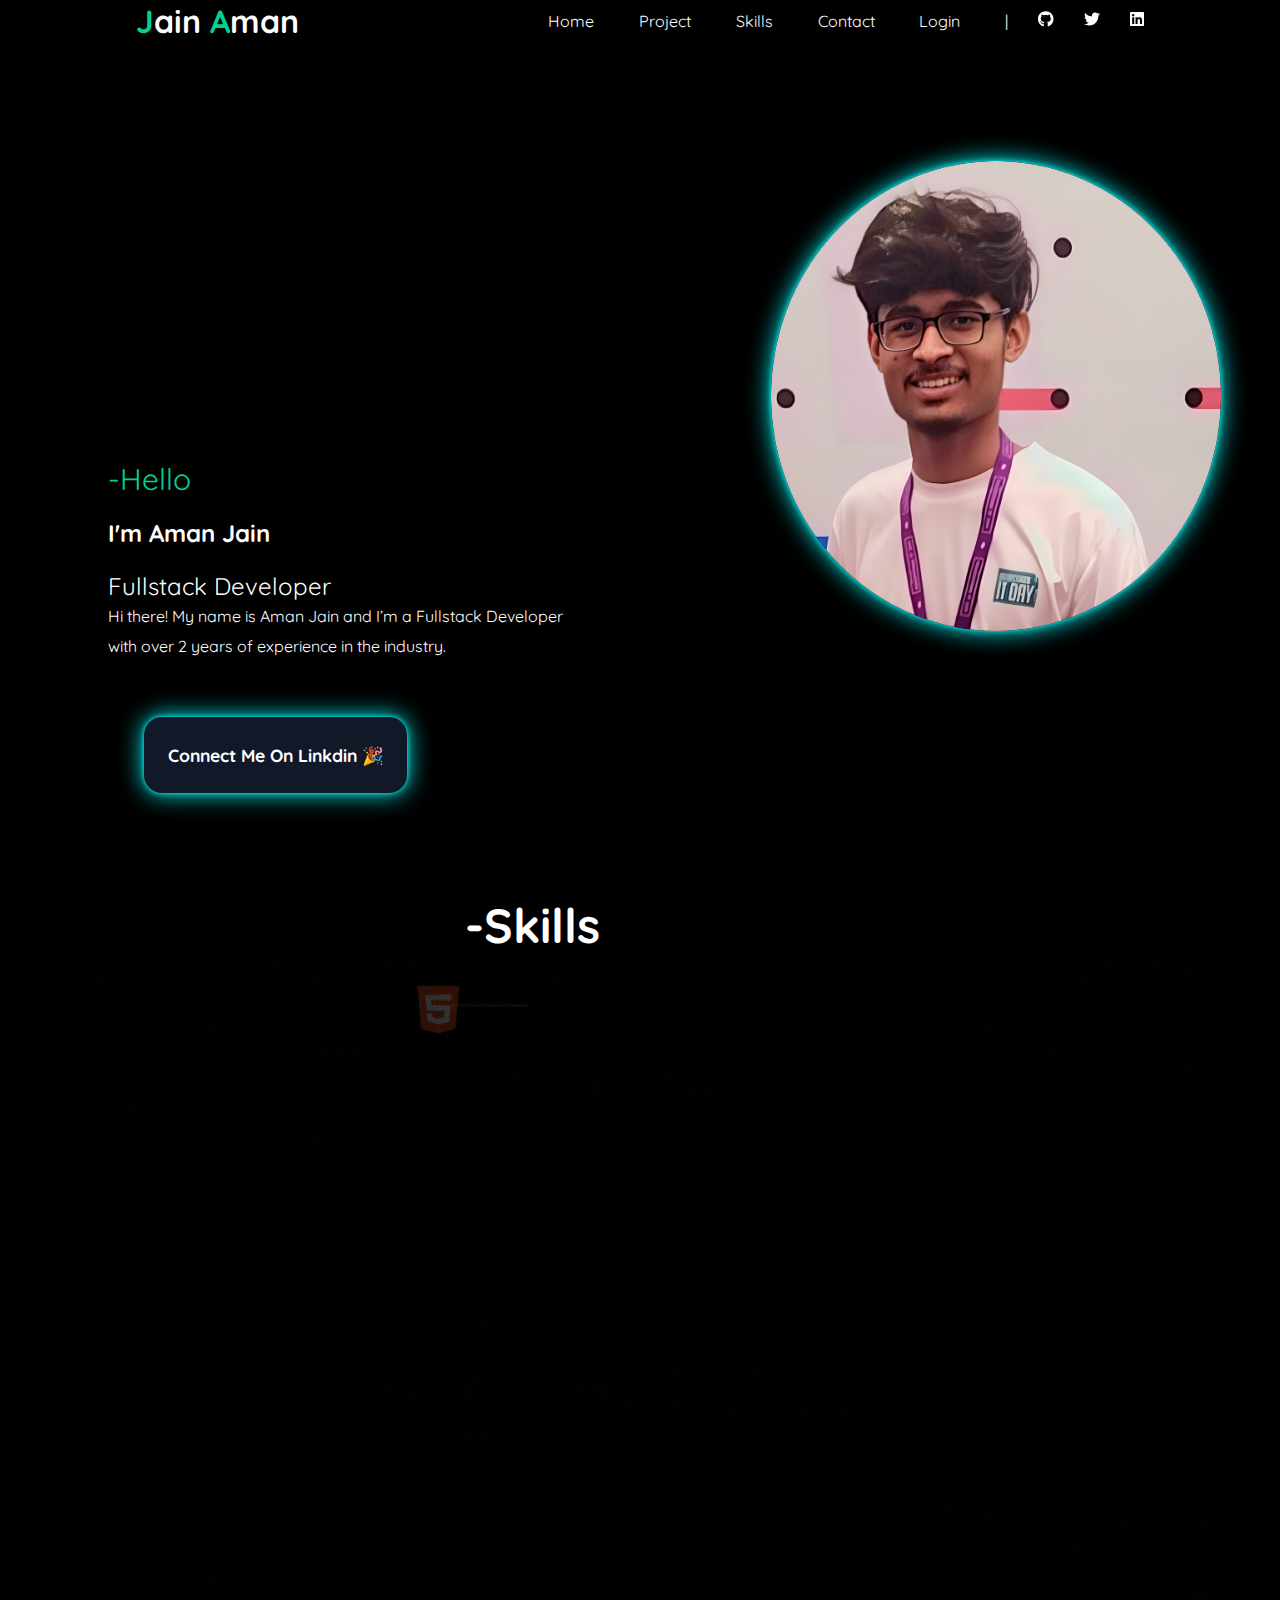
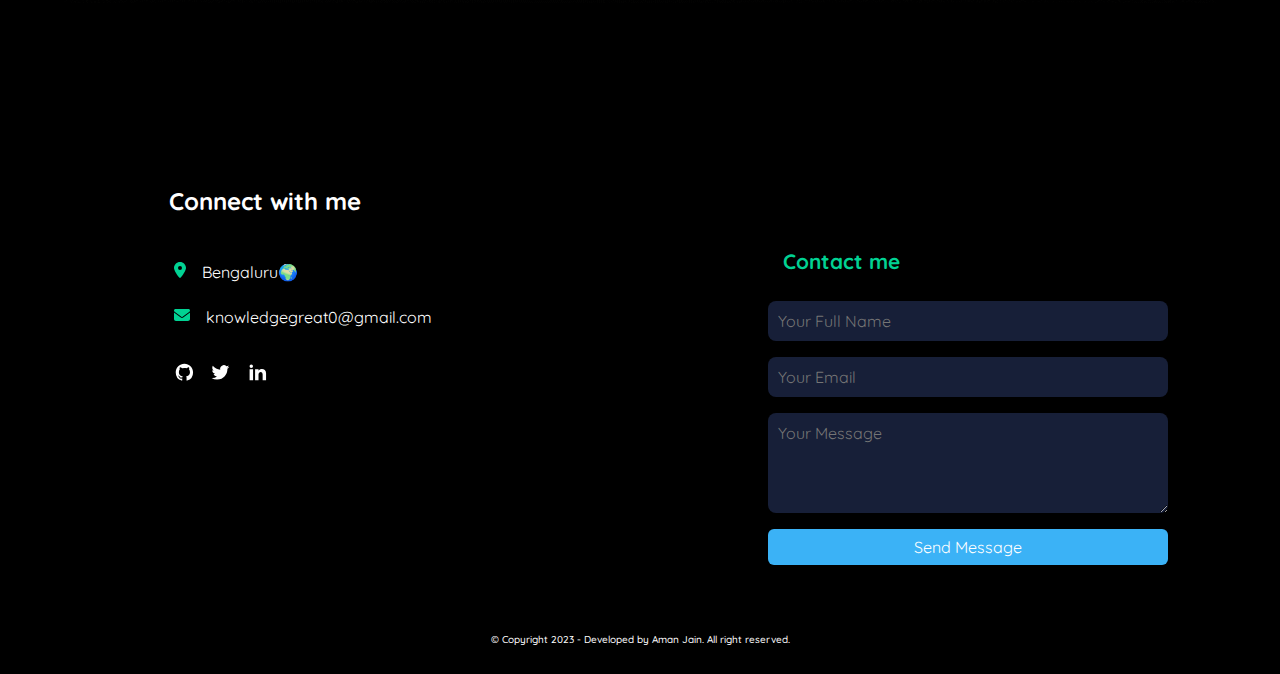
<file: index.html>
<!DOCTYPE html>
<html lang="en">
  <head>
    <meta charset="UTF-8" />
    <meta name="viewport" content="width=device-width, initial-scale=1.0" />
    <title>Portfolio</title>
    <link rel="preconnect" href="https://fonts.googleapis.com" />
    <link rel="preconnect" href="https://fonts.gstatic.com" crossorigin />
    <link
      href="https://fonts.googleapis.com/css2?family=Quicksand:wght@300&display=swap"
      rel="stylesheet"
    />
    
    <link rel="stylesheet" href="style.css" />
    
  </head>
  <body>
    <div class="box" id="home">
      <header class="header">
        <div class="container">
          <div class="nav">
            <a aria-label="Home Page" href="#home">
              <h1>
                <span>J</span>ain

                <span>A</span>man
              </h1>
            </a>

            <div class="navitem v-class">
              <div class="home">
                <a href="#home">
                  <p>Home</p>
                </a>
              </div>
              <div class="project">
                <a href="">
                  <p>Project</p>
                </a>
              </div>
              <div class="gear">
                <a href="#h1">
                  <p>Skills</p>
                </a>
              </div>
              <div class="contact">
                <a href="#contact">
                  <p>Contact</p>
                </a>
              </div>
              <div id="login">
                <a href="login.html">
                  <p>Login</p>
                </a>
              </div>

              <div class="Social">
                <div class="bar">|</div>
                <a href="https://github.com/itsamanjain">
                  <svg
                  class="itz"
                    xmlns="http://www.w3.org/2000/svg"
                    height="1em"
                    viewBox="0 0 496 512"
                  >
                    <style>
                      svg {
                        fill: #f5f5f5;
                      }
                    </style>
                    <path
                      d="M165.9 397.4c0 2-2.3 3.6-5.2 3.6-3.3.3-5.6-1.3-5.6-3.6 0-2 2.3-3.6 5.2-3.6 3-.3 5.6 1.3 5.6 3.6zm-31.1-4.5c-.7 2 1.3 4.3 4.3 4.9 2.6 1 5.6 0 6.2-2s-1.3-4.3-4.3-5.2c-2.6-.7-5.5.3-6.2 2.3zm44.2-1.7c-2.9.7-4.9 2.6-4.6 4.9.3 2 2.9 3.3 5.9 2.6 2.9-.7 4.9-2.6 4.6-4.6-.3-1.9-3-3.2-5.9-2.9zM244.8 8C106.1 8 0 113.3 0 252c0 110.9 69.8 205.8 169.5 239.2 12.8 2.3 17.3-5.6 17.3-12.1 0-6.2-.3-40.4-.3-61.4 0 0-70 15-84.7-29.8 0 0-11.4-29.1-27.8-36.6 0 0-22.9-15.7 1.6-15.4 0 0 24.9 2 38.6 25.8 21.9 38.6 58.6 27.5 72.9 20.9 2.3-16 8.8-27.1 16-33.7-55.9-6.2-112.3-14.3-112.3-110.5 0-27.5 7.6-41.3 23.6-58.9-2.6-6.5-11.1-33.3 2.6-67.9 20.9-6.5 69 27 69 27 20-5.6 41.5-8.5 62.8-8.5s42.8 2.9 62.8 8.5c0 0 48.1-33.6 69-27 13.7 34.7 5.2 61.4 2.6 67.9 16 17.7 25.8 31.5 25.8 58.9 0 96.5-58.9 104.2-114.8 110.5 9.2 7.9 17 22.9 17 46.4 0 33.7-.3 75.4-.3 83.6 0 6.5 4.6 14.4 17.3 12.1C428.2 457.8 496 362.9 496 252 496 113.3 383.5 8 244.8 8zM97.2 352.9c-1.3 1-1 3.3.7 5.2 1.6 1.6 3.9 2.3 5.2 1 1.3-1 1-3.3-.7-5.2-1.6-1.6-3.9-2.3-5.2-1zm-10.8-8.1c-.7 1.3.3 2.9 2.3 3.9 1.6 1 3.6.7 4.3-.7.7-1.3-.3-2.9-2.3-3.9-2-.6-3.6-.3-4.3.7zm32.4 35.6c-1.6 1.3-1 4.3 1.3 6.2 2.3 2.3 5.2 2.6 6.5 1 1.3-1.3.7-4.3-1.3-6.2-2.2-2.3-5.2-2.6-6.5-1zm-11.4-14.7c-1.6 1-1.6 3.6 0 5.9 1.6 2.3 4.3 3.3 5.6 2.3 1.6-1.3 1.6-3.9 0-6.2-1.4-2.3-4-3.3-5.6-2z"
                    />
                  </svg>
                </a>
                <a href=" https://twitter.com/itsjainaman">
                  <svg
                  class="itz"
                    xmlns="http://www.w3.org/2000/svg"
                    height="1em"
                    viewBox="0 0 512 512"
                  >
                    <style>
                      svg {
                        fill: #ffffff;
                      }
                    </style>
                    <path
                      d="M459.37 151.716c.325 4.548.325 9.097.325 13.645 0 138.72-105.583 298.558-298.558 298.558-59.452 0-114.68-17.219-161.137-47.106 8.447.974 16.568 1.299 25.34 1.299 49.055 0 94.213-16.568 130.274-44.832-46.132-.975-84.792-31.188-98.112-72.772 6.498.974 12.995 1.624 19.818 1.624 9.421 0 18.843-1.3 27.614-3.573-48.081-9.747-84.143-51.98-84.143-102.985v-1.299c13.969 7.797 30.214 12.67 47.431 13.319-28.264-18.843-46.781-51.005-46.781-87.391 0-19.492 5.197-37.36 14.294-52.954 51.655 63.675 129.3 105.258 216.365 109.807-1.624-7.797-2.599-15.918-2.599-24.04 0-57.828 46.782-104.934 104.934-104.934 30.213 0 57.502 12.67 76.67 33.137 23.715-4.548 46.456-13.32 66.599-25.34-7.798 24.366-24.366 44.833-46.132 57.827 21.117-2.273 41.584-8.122 60.426-16.243-14.292 20.791-32.161 39.308-52.628 54.253z"
                    />
                  </svg>
                </a>
                <a href="https://www.linkedin.com/in/itzamanjain/">
                  <svg
                    class="itz"
                    xmlns="http://www.w3.org/2000/svg"
                    height="1em"
                    viewBox="0 0 448 512"
                  >
                    <style>
                      svg {
                        fill: #ffffff;
                      }
                    </style>
                    <path
                      d="M416 32H31.9C14.3 32 0 46.5 0 64.3v383.4C0 465.5 14.3 480 31.9 480H416c17.6 0 32-14.5 32-32.3V64.3c0-17.8-14.4-32.3-32-32.3zM135.4 416H69V202.2h66.5V416zm-33.2-243c-21.3 0-38.5-17.3-38.5-38.5S80.9 96 102.2 96c21.2 0 38.5 17.3 38.5 38.5 0 21.3-17.2 38.5-38.5 38.5zm282.1 243h-66.4V312c0-24.8-.5-56.7-34.5-56.7-34.6 0-39.9 27-39.9 54.9V416h-66.4V202.2h63.7v29.2h.9c8.9-16.8 30.6-34.5 62.9-34.5 67.2 0 79.7 44.3 79.7 101.9V416z"
                    />
                  </svg>
                </a>
              </div>
            </div>
            <div class="burger">
              <div class="line"></div>
              <div class="line"></div>
              <div class="line"></div>
            </div>
          </div>
        </div>
      </header>
      <div>
        <section class="hero">
          <div class="imgsec">
            <div class="photo">
              <img
                class="aman"
                src="photo-fotor-20230908155257-fotor-20230908205810.png"
                alt="Aman"
                height="470"
                width="450"
                loading="lazy"
              />
            </div>
          </div>
          <div class="herosec">
            <div class="ro">
              <div class="col">
                <div class="herocontent">
                  <h5 class="hel">-Hello</h5>
                  <h2 class="mt2">I'm Aman Jain</h2>
                  <h5 class="mt4">Fullstack Developer</h5>
                  <p id="aboutme">
                    Hi there! My name is Aman Jain and I’m a Fullstack Developer
                    with over 2 years of experience in the industry.
                  </p>
                </div>
                <div class="color">
                  <div class="on">
                    <a href="https://www.linkedin.com/in/itzamanjain/"
                      ><button class="linkdin">Connect Me On Linkdin 🎉</button>
                    </a>
                  </div>
                </div>
              </div>
            </div>
          </div>
        </section>
      </div>
      <section class="skill">
        <div class="html">
          <div id="h1"><h1>-Skills</h1></div>
          <img class="gif" src="Untitled design (4).gif" alt="" />
        </div>
      </section>
      <section class="contact_contact__uqoKv" id="contact">
        <div class="container">
          <div class="flex justify-between flex-col md:flex-row row">
            <div class="col-md-6 col-lg-4">
              <h3 class="mt-4 mb-4 text-2xl">Connect with me</h3>
              <ul class="contact_contact__info__list__zLNeL">
                <li class="contact_info__item__FIwVf">
                  <span><svg xmlns="http://www.w3.org/2000/svg" height="1em" viewBox="0 0 384 512"><style>svg{fill:#01d293}</style><path d="M215.7 499.2C267 435 384 279.4 384 192C384 86 298 0 192 0S0 86 0 192c0 87.4 117 243 168.3 307.2c12.3 15.3 35.1 15.3 47.4 0zM192 128a64 64 0 1 1 0 128 64 64 0 1 1 0-128z"/></svg></span>
                  <p>Bengaluru🌍</p>
                </li>
                <li class="contact_info__item__FIwVf">
                  <span>
                    <a href="mailto:knowledgegreat0@gmail.com">
                      <svg xmlns="http://www.w3.org/2000/svg" height="1em" viewBox="0 0 512 512"><style>svg{fill:#01d293}</style><path d="M48 64C21.5 64 0 85.5 0 112c0 15.1 7.1 29.3 19.2 38.4L236.8 313.6c11.4 8.5 27 8.5 38.4 0L492.8 150.4c12.1-9.1 19.2-23.3 19.2-38.4c0-26.5-21.5-48-48-48H48zM0 176V384c0 35.3 28.7 64 64 64H448c35.3 0 64-28.7 64-64V176L294.4 339.2c-22.8 17.1-54 17.1-76.8 0L0 176z"/></svg>
                    </a>
                  </span>
                  <p>
                    <a href="mailto:knowledgegreat0@gmail.com"
                      >knowledgegreat0@gmail.com</a
                    >
                  </p>
                </li>
              </ul>
              <div class="contact_social__links__NTR_C">
                <a
                  class="hover:text-[#01d293] duration-300"
                  aria-label="Github Profile"
                  target="_blank"
                  href="https://github.com/itsamanjain"
                >
                  <svg
                  class="itz"
                    stroke="currentColor"
                    fill="currentColor"
                    stroke-width="0"
                    viewBox="0 0 24 24"
                    height="1em"
                    width="1em"
                    xmlns="http://www.w3.org/2000/svg"
                  >
                    <g>
                      <path fill="none" d="M0 0h24v24H0z"></path>
                      <path
                        d="M12 2C6.475 2 2 6.475 2 12a9.994 9.994 0 0 0 6.838 9.488c.5.087.687-.213.687-.476 0-.237-.013-1.024-.013-1.862-2.512.463-3.162-.612-3.362-1.175-.113-.288-.6-1.175-1.025-1.413-.35-.187-.85-.65-.013-.662.788-.013 1.35.725 1.538 1.025.9 1.512 2.338 1.087 2.912.825.088-.65.35-1.087.638-1.337-2.225-.25-4.55-1.113-4.55-4.938 0-1.088.387-1.987 1.025-2.688-.1-.25-.45-1.275.1-2.65 0 0 .837-.262 2.75 1.026a9.28 9.28 0 0 1 2.5-.338c.85 0 1.7.112 2.5.337 1.912-1.3 2.75-1.024 2.75-1.024.55 1.375.2 2.4.1 2.65.637.7 1.025 1.587 1.025 2.687 0 3.838-2.337 4.688-4.562 4.938.362.312.675.912.675 1.85 0 1.337-.013 2.412-.013 2.75 0 .262.188.574.688.474A10.016 10.016 0 0 0 22 12c0-5.525-4.475-10-10-10z"
                      ></path>
                    </g>
                  </svg>
                </a>
                <a
                  class="hover:text-[#01d293] duration-300"
                  aria-label="Twitter Account"
                  target="_blank"
                  href="https://twitter.com/itsjainaman"
                >
                  <svg
                  class="itz"
                    stroke="currentColor"
                    fill="currentColor"
                    stroke-width="0"
                    viewBox="0 0 24 24"
                    height="1em"
                    width="1em"
                    xmlns="http://www.w3.org/2000/svg"
                  >
                    <g>
                      <path fill="none" d="M0 0h24v24H0z"></path>
                      <path
                        d="M22.162 5.656a8.384 8.384 0 0 1-2.402.658A4.196 4.196 0 0 0 21.6 4c-.82.488-1.719.83-2.656 1.015a4.182 4.182 0 0 0-7.126 3.814 11.874 11.874 0 0 1-8.62-4.37 4.168 4.168 0 0 0-.566 2.103c0 1.45.738 2.731 1.86 3.481a4.168 4.168 0 0 1-1.894-.523v.052a4.185 4.185 0 0 0 3.355 4.101 4.21 4.21 0 0 1-1.89.072A4.185 4.185 0 0 0 7.97 16.65a8.394 8.394 0 0 1-6.191 1.732 11.83 11.83 0 0 0 6.41 1.88c7.693 0 11.9-6.373 11.9-11.9 0-.18-.005-.362-.013-.54a8.496 8.496 0 0 0 2.087-2.165z"
                      ></path>
                    </g>
                  </svg>
                </a>
                <a
                  class="hover:text-[#01d293] duration-300"
                  aria-label="LinedIn Account"
                  target="_blank"
                  href="https://www.linkedin.com/in/itzamanjain/"
                >
                  <svg
                  class="itz"
                    stroke="currentColor"
                    fill="currentColor"
                    stroke-width="0"
                    viewBox="0 0 24 24"
                    height="1em"
                    width="1em"
                    xmlns="http://www.w3.org/2000/svg"
                  >
                    <g>
                      <path fill="none" d="M0 0h24v24H0z"></path>
                      <path
                        fill-rule="nonzero"
                        d="M6.94 5a2 2 0 1 1-4-.002 2 2 0 0 1 4 .002zM7 8.48H3V21h4V8.48zm6.32 0H9.34V21h3.94v-6.57c0-3.66 4.77-4 4.77 0V21H22v-7.93c0-6.17-7.06-5.94-8.72-2.91l.04-1.68z"
                      ></path>
                    </g>
                  </svg>
                </a>
              </div>
            </div>
            <div class="col-md-6 col-lg-5">
              <div class="mt-4 mb-4 text-2xl">
                <h5 class="subtitle_section__subtitle__MZbIV">Contact me</h5>
              </div>
              <form class="flex flex-col space-y-4">
                <input
                  class="text-md border-transparent rounded-lg block w-full p-2.5 bg-[#171f38] placeholder-gray-900 text-white"
                  type="text"
                  name="name"
                  placeholder="Your Full Name"
                  required=""
                  autocomplete="off"
                />
                <input
                  class="text-md border-transparent rounded-lg block w-full p-2.5 bg-[#171f38] placeholder-gray-900 text-white"
                  type="email"
                  name="email"
                  placeholder="Your Email"
                  required=""
                  autocomplete="off"
                />
                <textarea
                  class="text-md border-transparent rounded-lg block w-full p-2.5 bg-[#171f38] placeholder-gray-900 text-white"
                  name="message"
                  placeholder="Your Message"
                  required=""
                  rows="4"
                  autocomplete="off"
                ></textarea>
                <button
                  id="submit"
                  type="submit"
                
                  class="bg-blue-500 text-white px-4 py-2 rounded-md hover:bg-blue-600"
                >
                  Send Message
                </button>
              </form>
            </div>
          </div>
        </div>
      </section>
      <footer class="foot">
        <p>© Copyright 2023 - Developed by Aman Jain. All right reserved.</p>
      </footer>
    </div>
    <script src="script.js"></script>
  </body>
</html>
</file>
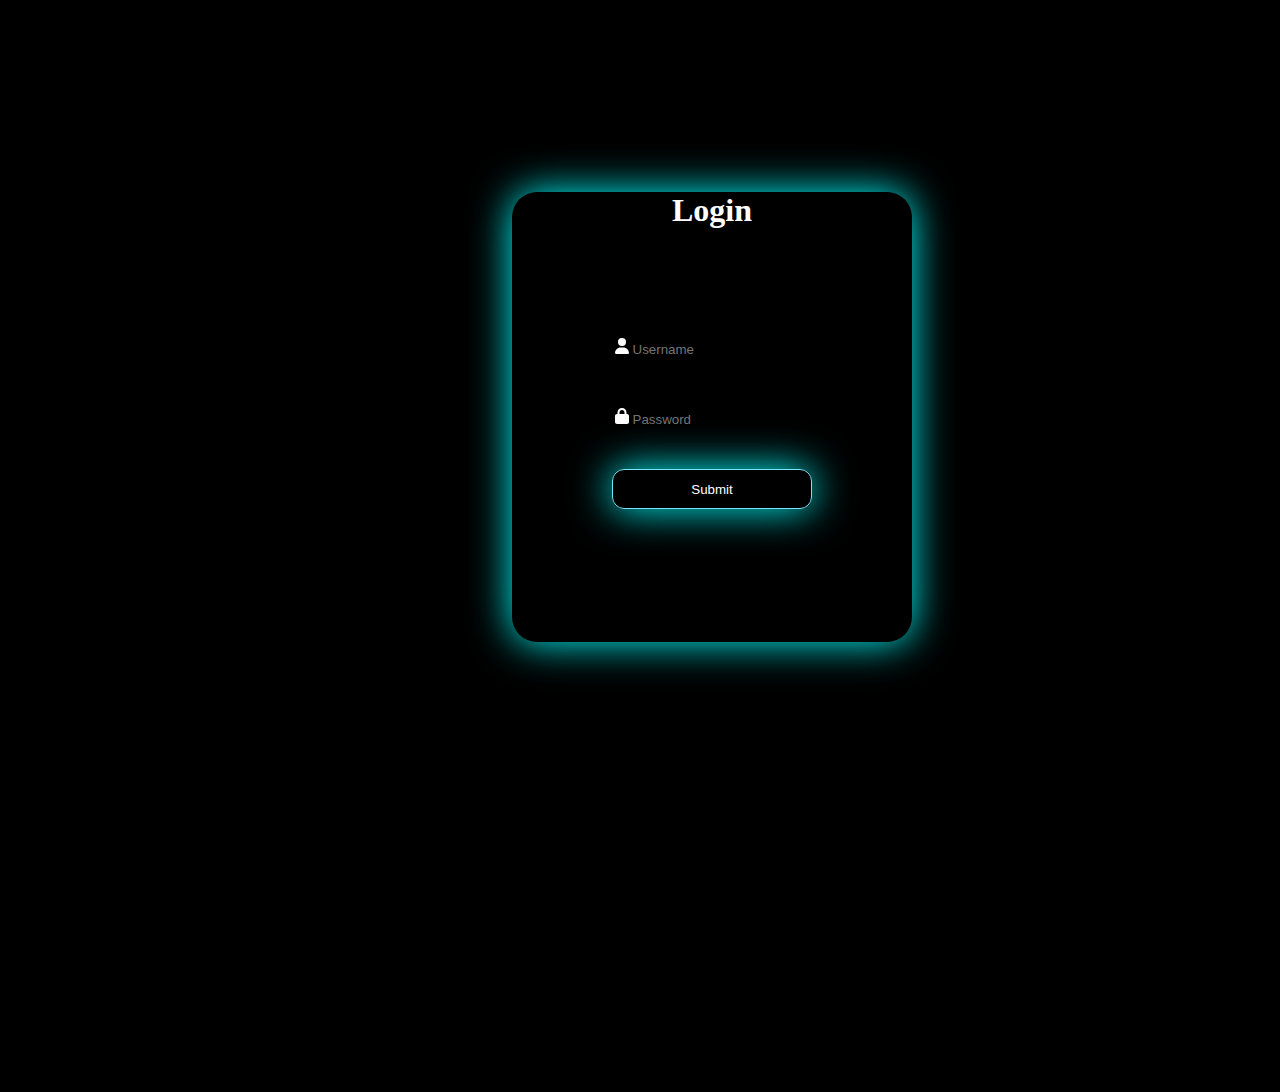
<file: login.html>
<!DOCTYPE html>
<html lang="en">
  <head>
    <meta charset="UTF-8" />
    <meta name="viewport" content="width=device-width, initial-scale=1.0" />
    <title>Login</title>
    
    <link rel="stylesheet" href="login.css" />
    <link rel="shortcut icon" href="images.png" type="image/x-icon">
  </head>
  <body>
    <div class="logincard">
      <div class="main">
        <div class="log">
            <h1>Login</h1>
            <div class="username1">
                <svg xmlns="http://www.w3.org/2000/svg" height="1em" viewBox="0 0 448 512"><!--! Font Awesome Free 6.4.2 by @fontawesome - https://fontawesome.com License - https://fontawesome.com/license (Commercial License) Copyright 2023 Fonticons, Inc. --><style>svg{fill:#ffffff}</style><path d="M224 256A128 128 0 1 0 224 0a128 128 0 1 0 0 256zm-45.7 48C79.8 304 0 383.8 0 482.3C0 498.7 13.3 512 29.7 512H418.3c16.4 0 29.7-13.3 29.7-29.7C448 383.8 368.2 304 269.7 304H178.3z"/></svg>
              <input type="text" placeholder="Username" id="username" />
            </div>
            <div class="password1">
                <svg xmlns="http://www.w3.org/2000/svg" height="1em" viewBox="0 0 448 512"><!--! Font Awesome Free 6.4.2 by @fontawesome - https://fontawesome.com License - https://fontawesome.com/license (Commercial License) Copyright 2023 Fonticons, Inc. --><style>svg{fill:#ffffff}</style><path d="M144 144v48H304V144c0-44.2-35.8-80-80-80s-80 35.8-80 80zM80 192V144C80 64.5 144.5 0 224 0s144 64.5 144 144v48h16c35.3 0 64 28.7 64 64V448c0 35.3-28.7 64-64 64H64c-35.3 0-64-28.7-64-64V256c0-35.3 28.7-64 64-64H80z"/></svg>
              <input type="password" placeholder="Password" id="password" />
            </div>
            <div class="sub">
                <button id="submit">Submit</button>

            </div>
          </div>
      </div>
    </div>
    <script src="login.js"></script>
  </body>
</html>
</file>
<file: style.css>
* {
  box-sizing: border-box;
}
 html{
  scroll-behavior: smooth;
} 
body {
  padding: 0;
  margin: 0;
  font-family: "Quicksand", sans-serif !important;
  scroll-behavior: smooth;
  background: black;
  background-color: black !important;
}

.nav h1 span {
  color: #01d293;
}
.nav a {
  text-decoration: none;
  color: white;
}
.nav {
  display: flex;
  justify-content: space-around;
  align-items: center;
  margin-top: -32px;
}
.header {

  width: 100vw;
  height: 94px;
  line-height: 80px;
  /* background-color: #0e1630; */
  margin-top: 13px;
}
.navitem {
  display: flex;
  align-items: center;
  -moz-column-gap: 2.8rem;
  column-gap: 2.8rem;
  /* background-color: #0e1630; */
  font-size: 16px;
}
.Social {
  display: flex;
  flex-direction: row;
  align-items: center;
  gap: 30px;
}
.bar {
  color: white;
}
.herosec {
  display: flex;
}
.ro {
  --bs-gutter-x: 1.5rem;
  --bs-gutter-y: 0;
  display: flex;
  flex-wrap: wrap;
  margin-top: calc(-1 * var(--bs-gutter-y));
  margin-right: calc(-0.5 * var(--bs-gutter-x));
  margin-left: calc(-0.5 * var(--bs-gutter-x));
}
.col {
  flex: 0 0 auto;
  width: 50%;
}
.herocontent {
  padding-top: 0;
  height: 400px;
  width: 600px;
}
.hel {
  color: #01d293 !important;
  margin-left: 120px;
  position: relative;
  font-size: 30px !important;
  font-weight: 400;
  width: 200px;
  margin-top: 120px;
  margin-bottom: 10px;
}
.mt2 {
  color: white;
  font-size: 1.5rem;
  margin-top: 20px;
  margin-left: 120px;
  height: 33px;
  width: 200px;
}
.mt4 {
  font-size: 1.5rem;
  margin-top: 20px;
  margin-left: 120px;
  width: 300px;
  color: white;
  font-weight: 400;
}
#aboutme {
  /* width: 10vw; */
  color: white;
  line-height: 30px;
  margin-left: 120px;
}
.on {
  margin-top: -42%;
  margin-left: 52%;
}
.linkdin {
  background-color: #111827;
  color: white;
  width: 263px;
  height: 76px;
  border: none;
  margin-top: -12%;
  border-radius: 18px;
  font-weight: 700;
  font-size: 1.1rem;
  cursor: pointer;
  box-shadow: 0 0 5px cyan, 0 0 25px cyan;
}
.imgsec {
  display: flex;
  justify-content: center;
  align-items: center;
  /* text-align: center; */
  flex: 0 0 auto;

  /* width: 90%; */
}
.photo {
  position: relative;
  z-index: 9;
}
.herosec {
  margin-top: -23%;
}
.aman {
  margin-left: 79%;
  border-radius: 90%;
  margin-top: 19%;
  box-shadow: 0 0 5px cyan, 0 0 25px cyan;
}
.aman:hover {
  box-shadow: 0 0 5px cyan, 0 0 25px cyan, 0 0 50px cyan;
}
.navitem a :hover {
  color: #01d293;
  font-weight: 800;
}
.Social :hover {
  fill: #01d293;
  /* height: 20px; */
}
.skill {
  margin-top: 8%;
  width: 100%;
  height: 100%;
  display: flex;
  justify-content: center;
}
#h1 {
  display: flex;
  justify-content: center;
  width: 200px;
  color: #01d293;
  margin-left: 32%;
  font-size: 24px;
  font-weight: 200;
}
.burger {
  display: none;
  position: absolute;
  cursor: pointer;
  right: 5%;
  top: 15px;
}

.line {
  width: 22px;
  background-color: white;
  height: 2px;
  margin: 5px 3px;
}

.contact_contact__uqoKv {
  padding-bottom: 60px;
}

.container,
.container-fluid,
.container-lg,
.container-md,
.container-sm,
.container-xl,
.container-xxl {
  --bs-gutter-x: 1.5rem;
  --bs-gutter-y: 0;
  width: 100%;
  padding-right: calc(var(--bs-gutter-x) * 0.5);
  padding-left: calc(var(--bs-gutter-x) * 0.5);
  margin-right: auto;
  margin-left: auto;
}

.justify-between {
  justify-content: space-between;
}
.flex-col {
  flex-direction: column;
}
.flex {
  display: flex;
}

.row {
  --bs-gutter-x: 1.5rem;
  --bs-gutter-y: 0;
  display: flex;
  flex-wrap: wrap;
  margin-top: calc(-1 * var(--bs-gutter-y));
  margin-right: calc(-0.5 * var(--bs-gutter-x));
  margin-left: calc(-0.5 * var(--bs-gutter-x));
}

.text-2xl {
  font-size: 1.5rem;
  line-height: 2rem;
  margin-left: 15px;
}
.mt-4 {
  margin-top: 1rem;
}
.mb-4 {
  margin-bottom: 1rem;
}
.mb-4 {
  margin-bottom: 1.5rem !important;
}
.mt-4 {
  margin-top: 1.5rem !important;
}
h1,
h2,
h3,
h4,
h5,
h6 {
  color: #fff;
}


.contact_contact__info__list__zLNeL {
  list-style: none;
  padding-left: 0;
  margin-top: 40px;
  margin-left: 20px;
}
menu,
ol,
ul {
  list-style: none;
  margin: 0;
  padding: 0;
}
dl,
ol,
ul {
  margin-top: 0;
  margin-bottom: 1rem;
}
ol,
ul {
  padding-left: 2rem;
}

.contact_info__item__FIwVf {
  display: flex;
  align-items: center;
  margin-bottom: 15px;
  -moz-column-gap: 1rem;
  column-gap: 1rem;
}
.contact_info__item__FIwVf span i {
  color: var(--site-theme-color);
  font-size: 1.2rem;
  padding: 5px;
  border-radius: 5px;
  background: var(--site-theme-color) 38;
}

[class*=" ri-"],
[class^="ri-"] {
  font-family: remixicon !important;
  font-style: normal;
  -webkit-font-smoothing: antialiased;
  -moz-osx-font-smoothing: grayscale;
}

form{

  width: 400px;
  color: white;
  display: flex;
  /* flex-direction: column; */

}

p {
  color: white;
  line-height: 30px;
}
blockquote,
dd,
dl,
figure,
h1,
h2,
h3,
h4,
h5,
h6,
hr,
p,
pre {
  margin: 0;
}
/* p {
  margin-top: 0;
  margin-bottom: 1rem;
} */
.contact_info__item__FIwVf {
  display: flex;
  align-items: center;
  margin-bottom: 15px;
  /* -moz-column-gap: 1rem; */
  column-gap: 1rem;
}
a {
  color: unset;
  text-decoration: none;
}
a {
  color: inherit;
  text-decoration: inherit;
}
a {
  color: rgba(var(--bs-link-color-rgb), var(--bs-link-opacity, 1));
  text-decoration: underline;
}
@media only screen and (max-width: 1000px) {
  .contact_social__links__NTR_C {
    margin-bottom: 30px;
  }
}
.contact_social__links__NTR_C {
  display: flex;
  margin-top: 30px;
  align-items: center;
  margin-left: 20px;
  -moz-column-gap: 1rem;
  column-gap: 1rem;
  color: #808dad !important;
  font-size: 1.3rem !important;
}

@media only screen and (max-width: 768px) {
  .contact_social__links__NTR_C {
    margin-bottom: 30px;
  }
}
.contact_social__links__NTR_C {
  display: flex;
  margin-top: 30px;
  align-items: center;
  -moz-column-gap: 1rem;
  column-gap: 1rem;
  color: #808dad !important;
  font-size: 1.3rem !important;
}

.mt-4 {
  margin-top: 1rem;
}
.mb-4 {
  margin-bottom: 1rem;
}
.mb-4 {
  margin-bottom: 1.5rem !important;
}
.mt-4 {
  margin-top: 1.5rem !important;
}



.h5,
h5 {
  font-size: 1.25rem;
}

.subtitle_section__subtitle__MZbIV:before {
  content: "";
  position: absolute;
  top: 50%;
  left: -40px;
  width: 30px;
  height: 1px;
  background: var(--site-theme-color);
  color: var(--site-theme-color);
}
*,
:after,
:before {
  --tw-border-spacing-x: 0;
  --tw-border-spacing-y: 0;
  --tw-translate-x: 0;
  --tw-translate-y: 0;
  --tw-rotate: 0;
  --tw-skew-x: 0;
  --tw-skew-y: 0;
  --tw-scale-x: 1;
  --tw-scale-y: 1;
  --tw-pan-x: ;
  --tw-pan-y: ;
  --tw-pinch-zoom: ;
  --tw-scroll-snap-strictness: proximity;
  --tw-gradient-from-position: ;
  --tw-gradient-via-position: ;
  --tw-gradient-to-position: ;
  --tw-ordinal: ;
  --tw-slashed-zero: ;
  --tw-numeric-figure: ;
  --tw-numeric-spacing: ;
  --tw-numeric-fraction: ;
  --tw-ring-inset: ;
  --tw-ring-offset-width: 0px;
  --tw-ring-offset-color: #fff;
  --tw-ring-color: rgba(59, 130, 246, 0.5);
  --tw-ring-offset-shadow: 0 0 #0000;
  --tw-ring-shadow: 0 0 #0000;
  --tw-shadow: 0 0 #0000;
  --tw-shadow-colored: 0 0 #0000;
  --tw-blur: ;
  --tw-brightness: ;
  --tw-contrast: ;
  --tw-grayscale: ;
  --tw-hue-rotate: ;
  --tw-invert: ;
  --tw-saturate: ;
  --tw-sepia: ;
  --tw-drop-shadow: ;
  --tw-backdrop-blur: ;
  --tw-backdrop-brightness: ;
  --tw-backdrop-contrast: ;
  --tw-backdrop-grayscale: ;
  --tw-backdrop-hue-rotate: ;
  --tw-backdrop-invert: ;
  --tw-backdrop-opacity: ;
  --tw-backdrop-saturate: ;
  --tw-backdrop-sepia: ;
}
:after,
:before {
  --tw-content: "";
}
*,
:after,
:before {
  box-sizing: border-box;
  border: 0 solid #e5e7eb;
}
.subtitle_section__subtitle__MZbIV {
  color: #01d293;
  /* font-weight: 400; */
  /* margin-left: 15px; */
  margin-top: 15px;
  font-size: 1.3rem !important;
  position: relative;
}

.h5,
h5 {
  font-size: 1.25rem;
}

user agent stylesheet h5 {
  font-size: 0.83em;
  font-weight: bold;
}

.row {
  --bs-gutter-x: 1.5rem;
  --bs-gutter-y: 0;
  display: flex;
  flex-wrap: wrap;
  margin-top: calc(-1 * var(--bs-gutter-y));
  margin-right: calc(-0.5 * var(--bs-gutter-x));
  margin-left: calc(-0.5 * var(--bs-gutter-x));
}
.flex-col {
  flex-direction: column;
}
.flex {
  display: flex;
}
.text-white {
  color: "#fff";
}
.text-\[\#ffffff\],
.text-white {
  --tw-text-opacity: 1;
  color: rgb(255 255 255 / var(--tw-text-opacity));
}
/* .p-2\.5 {
  padding: 0.625rem;
} */
.bg-\[\#171f38\] {
  --tw-bg-opacity: 1;
  background-color: rgb(23 31 56 / var(--tw-bg-opacity));
}
.border-transparent {
  border-color: transparent;
}
.rounded-lg {
  border-radius: 0.5rem;
}
.w-full {
  width: 100%;
}
.block {
  display: block;
}
.text-white {
  --bs-text-opacity: 1;
  color: rgba(var(--bs-white-rgb), var(--bs-text-opacity)) !important;
}
button,
input,
optgroup,
select,
textarea {
  font-family: inherit;
  font-size: 100%;
  font-weight: inherit;
  line-height: inherit;
  color: inherit;
  margin: 0;
  padding: 0;
}
button,
input,
optgroup,
select,
textarea {
  font-size: inherit;
}

.space-y-4 > :not([hidden]) ~ :not([hidden]) {
  --tw-space-y-reverse: 0;
  margin-top: calc(1rem * calc(1 - var(--tw-space-y-reverse)));
  margin-bottom: calc(1rem * var(--tw-space-y-reverse));
}
.text-white {
  color: "#fff";
}
.text-\[\#ffffff\],
.text-white {
  --tw-text-opacity: 1;
  color: rgb(255 255 255 / var(--tw-text-opacity));
}
.p-2\.5 {
  padding: 0.625rem;
}
.bg-\[\#171f38\] {
  --tw-bg-opacity: 1;
  background-color: rgb(23 31 56 / var(--tw-bg-opacity));
}
.border-transparent {
  border-color: transparent;
}
.rounded-lg {
  border-radius: 0.5rem;
}
.w-full {
  width: 100%;
}
.block {
  display: block;
}
.text-white {
  --bs-text-opacity: 1;
  color: rgba(var(--bs-white-rgb), var(--bs-text-opacity)) !important;
}
textarea {
  resize: vertical;
}
button,
input,
optgroup,
select,
textarea {
  font-family: inherit;
  font-size: 100%;
  font-weight: inherit;
  line-height: inherit;
  color: inherit;
  margin: 0;
  padding: 0;
}
button,
input,
optgroup,
select,
textarea {
  font-size: inherit;
}
#submit {
  background-color: #3bb2f6;
}
.space-y-4 > :not([hidden]) ~ :not([hidden]) {
  --tw-space-y-reverse: 0;
  margin-top: calc(1rem * calc(1 - var(--tw-space-y-reverse)));
  margin-bottom: calc(1rem * var(--tw-space-y-reverse));
}
[type="button"]:not(:disabled),
[type="reset"]:not(:disabled),
[type="submit"]:not(:disabled),
button:not(:disabled) {
  cursor: pointer;
}
.text-white {
  color: "#ffff";
}
.text-\[\#ffffff\],
.text-white {
  --tw-text-opacity: 1;
  color: rgb(255 255 255 / var(--tw-text-opacity));
}
.py-2 {
  padding-top: 0.5rem;
  padding-bottom: 0.5rem;
}
.px-4 {
  padding-left: 1rem;
  padding-right: 1rem;
}
.bg-blue-500 {
  --tw-bg-opacity: 1;
  background-color: rgb(59 130 246 / var(--tw-bg-opacity));
}
.rounded-md {
  border-radius: 0.375rem;
}
[type="button"],
[type="reset"],
[type="submit"],
button {
  -webkit-appearance: button;
  background-color: transparent;
  background-image: none;
}
.text-white {
  --bs-text-opacity: 1;
  color: rgba(var(--bs-white-rgb), var(--bs-text-opacity)) !important;
}
.py-2 {
  padding-top: 0.5rem !important;
  padding-bottom: 0.5rem !important;
}
.px-4 {
  padding-right: 1.5rem !important;
  padding-left: 1.5rem !important;
}
[role="button"],
button {
  cursor: pointer;
}
button,
select {
  text-transform: none;
}
button,
input,
optgroup,
select,
textarea {
  font-family: inherit;
  font-size: 100%;
  font-weight: inherit;
  line-height: inherit;
  color: inherit;
  margin: 0;
  padding: 0;
}
button,
input,
optgroup,
select,
textarea {
  font-size: inherit;
}
button {
  border-radius: 0;
}

@media only screen and (max-width: 1000px) {
  body{
    width: 80vw;
  }
  .herocontent{
    width: 300px;
  }
  .nav {
    display: block;
    margin-left: 20%;
  }
  .navitem {
    gap: 50px;
    flex-direction: column;
    margin-left: 79%;
    /* overflow-y: hidden; */
    border-top-left-radius: 28px;
    border-bottom-left-radius: 28px;
    height: 420px;
    width: 10px;
  }

  p {
    color: white;
    font-weight: 800;
    font-style: normal;
  }

  .aman {
    margin-left: -12%;
    margin-bottom: 40%;
    height: 200px;
    width: 200px;
  }
  .Social {
    opacity: 0;
  }
  .ro {
    flex-direction: column;
  }
  .html {
    flex-direction: column;
    justify-content: center;
    margin-left: -20%;
  }
  #h1 {
    margin-left: 20%;
  }
  .gif {
    width: 600px;
  }
  .skill {
    margin-top: 75px;
    margin-left: 25%;
  }
  .burger {
    display: block;
  }
  #aboutme{
    color: white;
    width: 70vw;
    margin-left:55px;
    line-height: 25px;
    margin-top: 10px;
  }
  .mt4{
    margin-left: 54px;
  }
  .hel{
    margin-left: 65px;
  }
  .mt2{
    margin-left: 55px;
  }
  form{
    width: 370px;
    margin-left: 10px;
  }

  .v-class {
    opacity: 0;
  }
  .linkdin {
    margin-left: -22px;
  }
  .col-lg-4{
    margin-top: 0;
    margin-left: 0;
  }
  .col-lg-5{
    margin-top: 0;
    margin-left: 0;
  }
  .foot{
    width: 370px;
    /* margin-left: 18px; */
  }

}
@media only screen and (min-width: 1001px){
  .col-lg-4{
    margin-top: 12%;
    margin-left: 12%;
    
    }
    .col-lg-5{
    margin-left:60%;
    margin-top:-13% ;
    } 
}

 

a{
/* color: #01d293; */
  text-decoration: none;
}
.itz{
  fill: white;
}
.itz:hover{
  fill: #01d293;
}
.foot{
  display: flex;
  justify-content: center;
  align-items: center;
  /* background-color: #01d293 */
  
}
.foot p{
  color:white;
  font-weight: 500;
  font-size: 10px;
}
</file>
<file: login.css>
* {
    margin: 0;
    padding: 0;
    box-sizing: border-box;
  }
  html{
 
  }
  body {
    background-color: black;
    height: 100vh;
    width: 100vw;
  
  }
  .main {
    background-color: transparent;
      height: 100%;
      border-radius: 25px;
  }
  .logincard {
    box-shadow: 0 0 40px cyan;
    width: 90%;
    max-width: 400px;
    height: 50%;
    margin-left: 40%;
    margin-top: 15%;
    text-align: center;
    border-radius: 25px;
  
  }
  h1 {
    color: rgb(255, 255, 255);
  
    margin-bottom: 100px;
  }
  #username {
    background-color: transparent;
    margin-bottom: 30px;
    border: 0;
    outline: 0;
    height: 40px;
    color: white;
  }
  #password {
    background-color: transparent;
    margin-bottom: 30px;
    color: white;
    border: 0;
    outline: 0;
    height: 40px;
  }
  #submit {
    box-shadow: 0 0 40px cyan;
    color: white;
    background-color: transparent;
    border: 1px solid rgb(121, 229, 246);
    width: 200px;
    height: 40px;
    border-radius: 12px;
  }
  @media only screen and (max-width: 400px){
    .logincard{
        overflow: hidden;
        margin-top: 18px;
        margin-left: 12%; 
         width: 290px;
        height: 520px;
    }
  }
</file>
